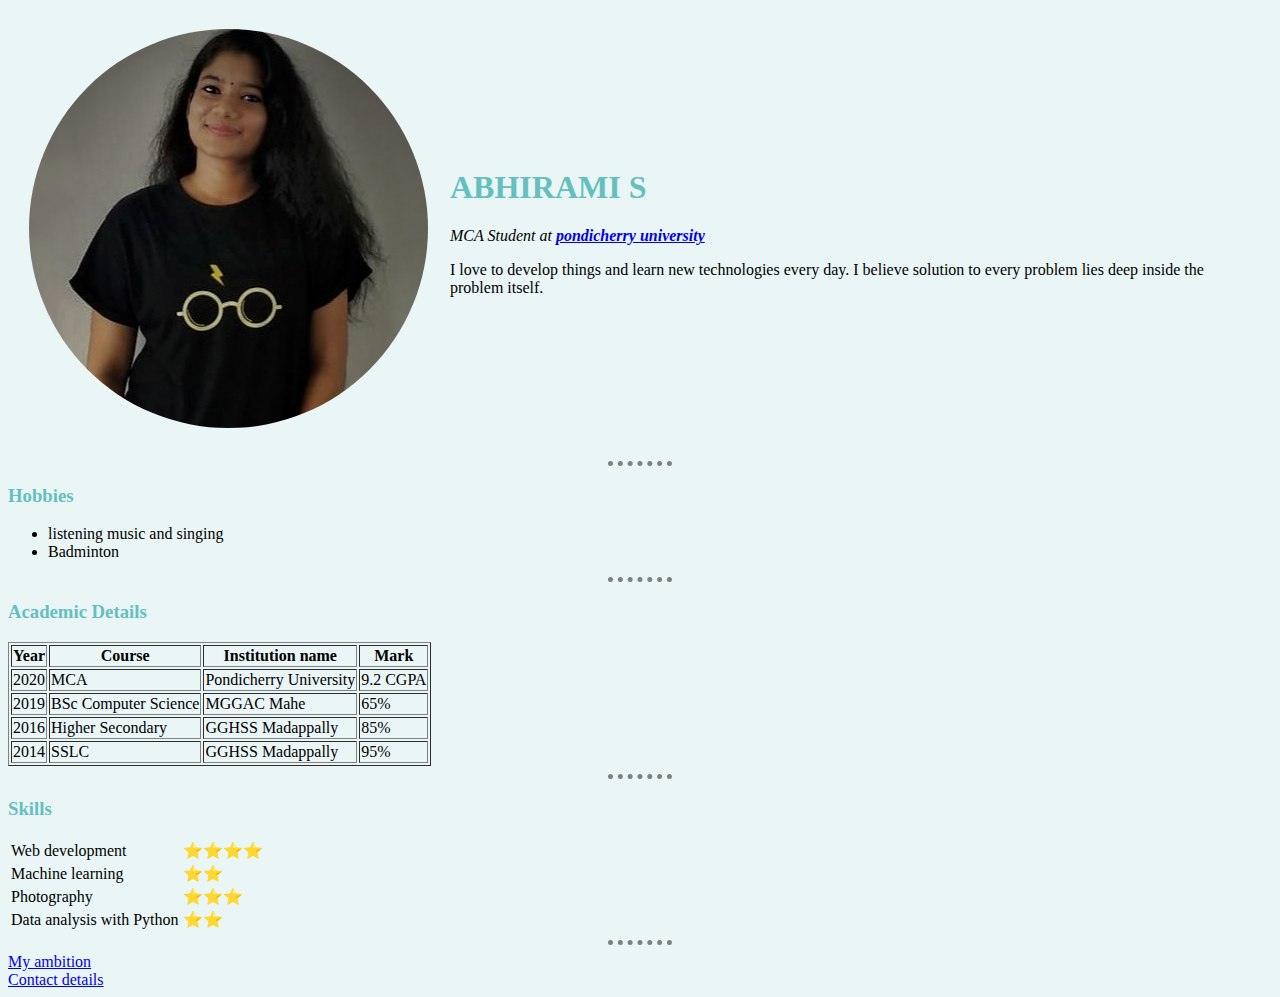
<file: index.html>
<!DOCTYPE html>
<html lang="en">
<head>
    <meta charset="UTF-8">
    <meta name="viewport" content="width=, initial-scale=1.0">
    <title>Abhirami's personal website</title>
    <link rel="stylesheet" href="CSS/style.css">
</head>
<body>
    <table cellspacing="20">
        <tr>
        
    <td><img src="abhirami.png" alt="abhirami's profile picture"></td>
    <td><h1>ABHIRAMI S</h1>
    <p><em>MCA Student at <Strong><a href="https://www.pondiuni.edu.in/">pondicherry university</a></Strong></em></p>
    <p>I love to develop things and learn new technologies every day. I believe solution to 
        every problem lies deep inside the problem itself.</p></td>
</tr>
</table>
    <hr>
    <h3>Hobbies</h3>
    <ul>
        <li>listening music and singing</li>
        <li>Badminton</li>
    </ul><hr>
    <h3>Academic Details</h3>
    <table border="1" border-collapse:initial;> 
        <thead>
        <tr>
            <th>
                Year 
            </th>
            <th>
                Course
            </th>
            <th>
                Institution name
            </th>
            <th>
                Mark
            </th>
        </tr>
    </thead>
    <tbody>
        <tr>
            <td>2020</td>
            <td>MCA</td>
            <td>Pondicherry University</td>
            <td>9.2 CGPA</td>
        </tr>
        <tr>
            <td>2019</td>
            <td>BSc Computer Science</td>
            <td>MGGAC Mahe</td>
            <td>65%</td>
        </tr>
        <tr>
            <td>2016</td>
            <td>Higher Secondary</td>
            <td>GGHSS Madappally</td>
            <td>85%</td>
        </tr>
        <tr>
            <td>2014</td>
            <td>SSLC</td>
            <td>GGHSS Madappally</td>
            <td>95%</td>
        </tr>
    </tbody>
    </table><hr>
    <h3>Skills</h3>
    <table>
        <tr>
            <td>Web development</td>
            <td>⭐⭐⭐⭐</td>
        </tr>
        <tr>
            <td>Machine learning</td>
            <td>⭐⭐</td>
        </tr>
        <tr>
            <td>Photography</td>
            <td>⭐⭐⭐</td>
        </tr>
        <tr>
            <td>Data analysis with Python</td>
            <td>⭐⭐</td>
        </tr>
    </table><hr>
    <a href="ambition.html">My ambition</a><BR>
    <a href="contact.html">Contact details</a>


</body>
</html>
</file>
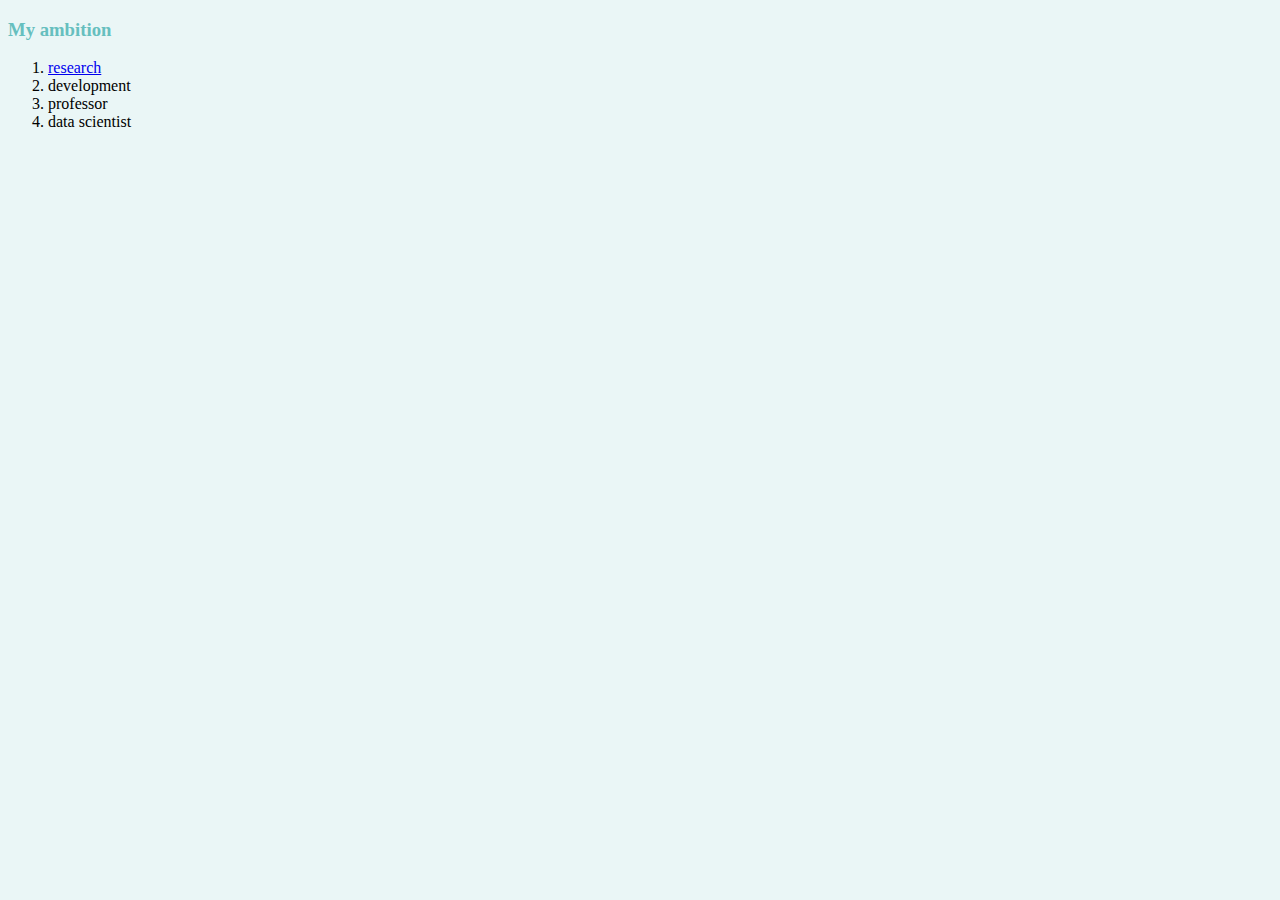
<file: ambition.html>
<!DOCTYPE html>
<html lang="en">
<head>
    <meta charset="UTF-8">
    <meta name="viewport" content="width=device-width, initial-scale=1.0">
    <title>Document</title>
    <link rel="stylesheet" href="CSS/style.css">
</head>
<body>
    <h3>My ambition</h3>
    <ol>
        <li><a href="https://www.shutterstock.com/image-photo/biochemical-research-scientist-team-working-microscope-1726134715">research</a> </li>
        <li>development</li>
        <li>professor</li>
        <li>data scientist</li>
    </ol>
    
</body>
</html>
</file>
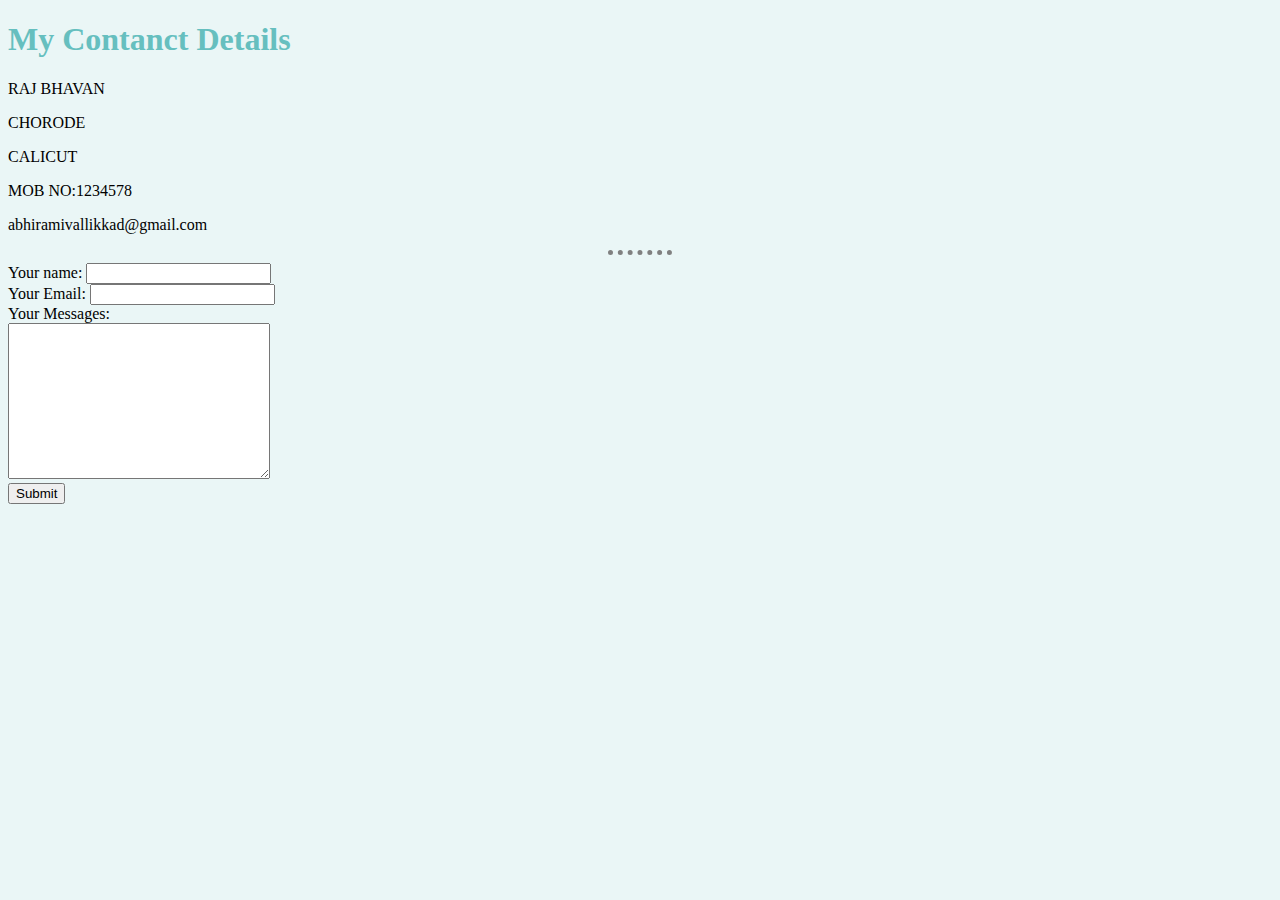
<file: contact.html>
<!DOCTYPE html>
<html lang="en">
<head>
    <meta charset="UTF-8">
    <meta name="viewport" content="width=device-width, initial-scale=1.0">
    <title>Document</title>
    <link rel="stylesheet" href="CSS/style.css">
</head>
<body>
    
    <h1> My Contanct Details </h1>
    <p>RAJ BHAVAN</p>
       <p>CHORODE</p>
      <p> CALICUT</p>
       <p>MOB NO:1234578</p>
       <p>abhiramivallikkad@gmail.com</p>
       <hr>
       <form action="mailto:abhiramivallikkad@gmail.com" mehtod="post" enctype="text/plan">
           <label>Your name:</label>
           <input type="text" name="yourName" value=""><br>
           <label>Your Email:</label>
           <input type="email" name="yourEmail" value=""><br>
           <label>Your Messages:</label><br>
           <textarea name="yourMessage" rows="10" cols="30"></textarea><br>
           <input type="submit" name="">
       </form>
    
</body>
</html>
</file>
<file: CSS/style.css>
body{
    background-color:#EAF6F6;
 }
 hr{
    border-style: none;
     border-top-style: dotted;
     border-color: grey;
     border-width: 5px;
     width: 5%;
 }
 h1{
color: #66BFBF;
 }
 h3{
    color: #66BFBF;
 }
</file>
